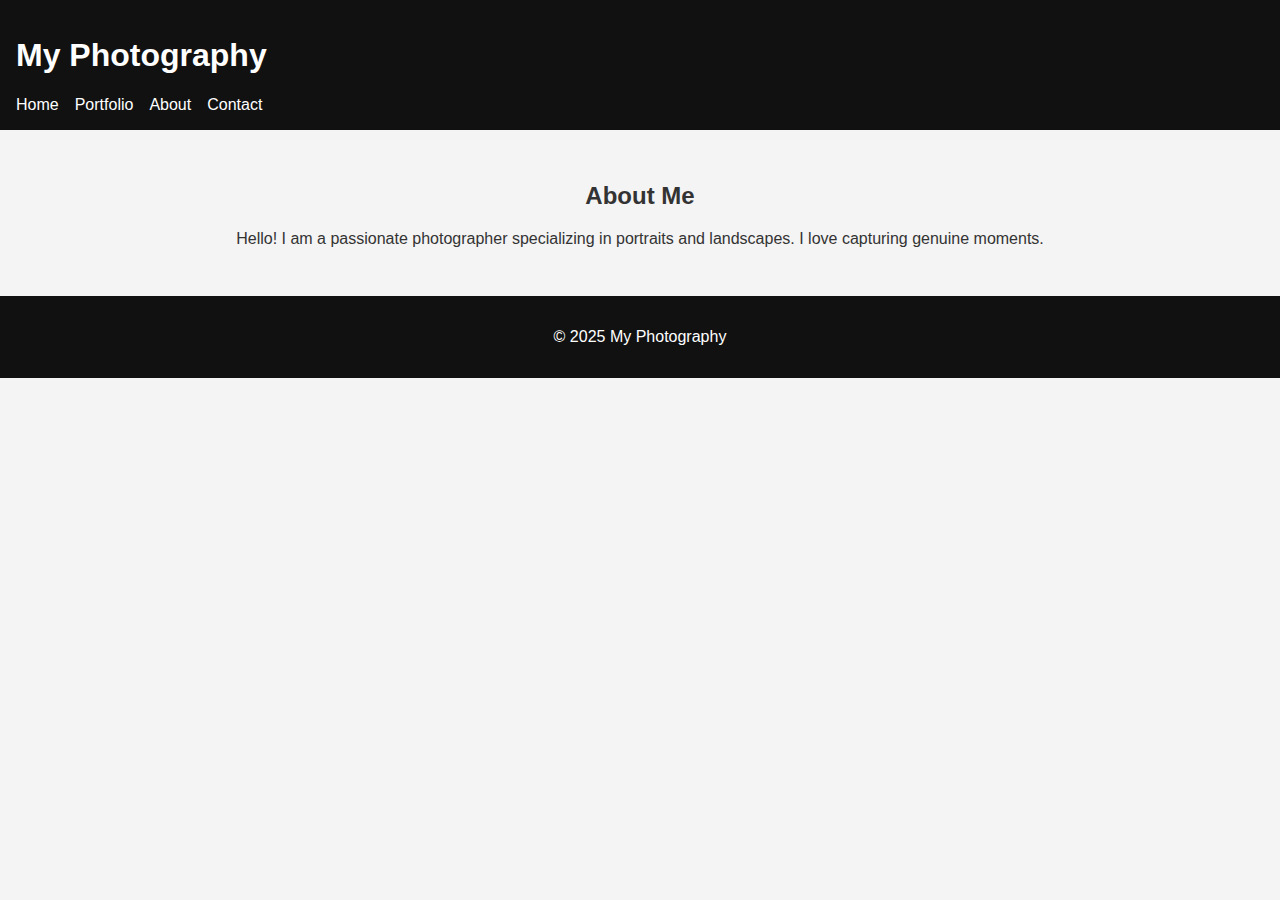
<file: about.html>
<!DOCTYPE html>
<html lang="en">
<head>
  <meta charset="UTF-8"/>
  <meta name="viewport" content="width=device-width, initial-scale=1.0"/>
  <title>About - My Photography</title>
  <link rel="stylesheet" href="css/styles.css"/>
</head>
<body>
  <header>
    <h1>My Photography</h1>
    <nav>
      <ul>
        <li><a href="index.html">Home</a></li>
        <li><a href="portfolio.html">Portfolio</a></li>
        <li><a href="about.html">About</a></li>
        <li><a href="contact.html">Contact</a></li>
      </ul>
    </nav>
  </header>

  <section class="about">
    <h2>About Me</h2>
    <p>Hello! I am a passionate photographer specializing in portraits and landscapes. I love capturing genuine moments.</p>
  </section>

  <footer>
    <p>&copy; 2025 My Photography</p>
  </footer>
</body>
</html>
</file>
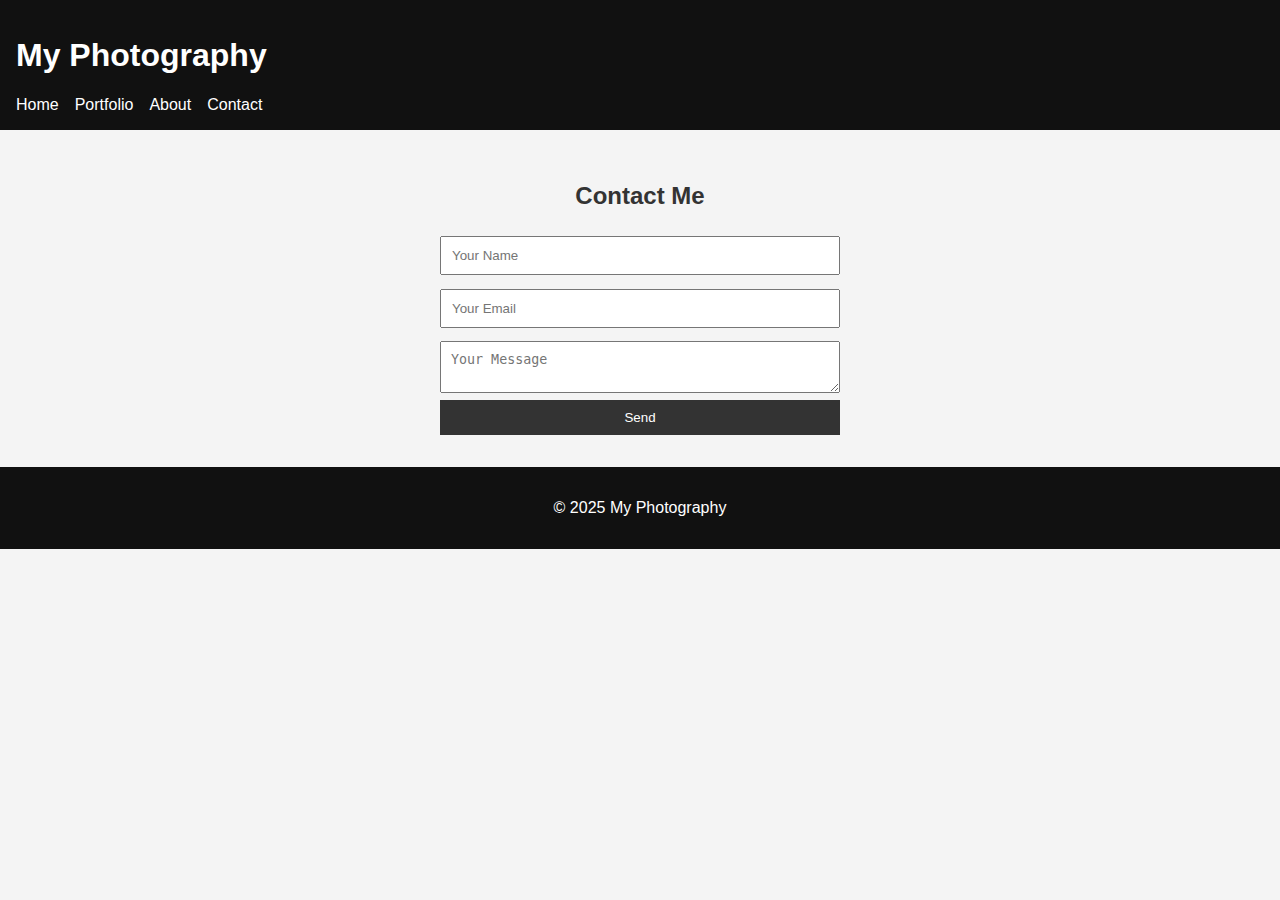
<file: contact.html>
<!DOCTYPE html>
<html lang="en">
<head>
  <meta charset="UTF-8"/>
  <meta name="viewport" content="width=device-width, initial-scale=1.0"/>
  <title>Contact - My Photography</title>
  <link rel="stylesheet" href="css/styles.css"/>
</head>
<body>
  <header>
    <h1>My Photography</h1>
    <nav>
      <ul>
        <li><a href="index.html">Home</a></li>
        <li><a href="portfolio.html">Portfolio</a></li>
        <li><a href="about.html">About</a></li>
        <li><a href="contact.html">Contact</a></li>
      </ul>
    </nav>
  </header>

  <section class="contact">
    <h2>Contact Me</h2>
    <form action="https://formspree.io/f/YOUR_FORM_ID" method="POST">
      <input type="text" name="name" placeholder="Your Name" required/>
      <input type="email" name="_replyto" placeholder="Your Email" required/>
      <textarea name="message" placeholder="Your Message" required></textarea>
      <button type="submit">Send</button>
    </form>
  </section>

  <footer>
    <p>&copy; 2025 My Photography</p>
  </footer>
</body>
</html>
</file>
<file: css/styles.css>
body {
  margin: 0;
  font-family: 'Arial', sans-serif;
  background-color: #f4f4f4;
  color: #333;
}

header {
  background: #111;
  color: white;
  padding: 1em;
}

header nav ul {
  list-style: none;
  display: flex;
  gap: 1em;
  padding: 0;
  margin: 0;
}

header nav ul li a {
  color: white;
  text-decoration: none;
}

.hero {
  position: relative;
  text-align: center;
}

.hero img {
  width: 100%;
  height: auto;
}

.hero .overlay {
  position: absolute;
  top: 50%;
  left: 50%;
  transform: translate(-50%, -50%);
  color: white;
}

.intro, .about, .contact {
  padding: 2em;
  text-align: center;
}

.gallery {
  display: flex;
  flex-wrap: wrap;
  justify-content: center;
  gap: 10px;
  padding: 2em;
}

.gallery img {
  width: 300px;
  height: auto;
  cursor: pointer;
  border: 2px solid #ccc;
  transition: transform 0.3s;
}

.gallery img:hover {
  transform: scale(1.05);
}

form {
  max-width: 400px;
  margin: 0 auto;
  display: flex;
  flex-direction: column;
}

form input, form textarea {
  margin: 0.5em 0;
  padding: 0.75em;
}

form button {
  padding: 0.75em;
  background: #333;
  color: white;
  border: none;
}

footer {
  text-align: center;
  padding: 1em;
  background: #111;
  color: white;
}

#lightbox {
  position: fixed;
  top:0;
  left:0;
  width:100%;
  height:100%;
  background: rgba(0,0,0,0.8);
  display: none;
  justify-content: center;
  align-items: center;
}

#lightbox.active {
  display: flex;
}

#lightbox img {
  max-width:80%;
  max-height:80%;
}
</file>
